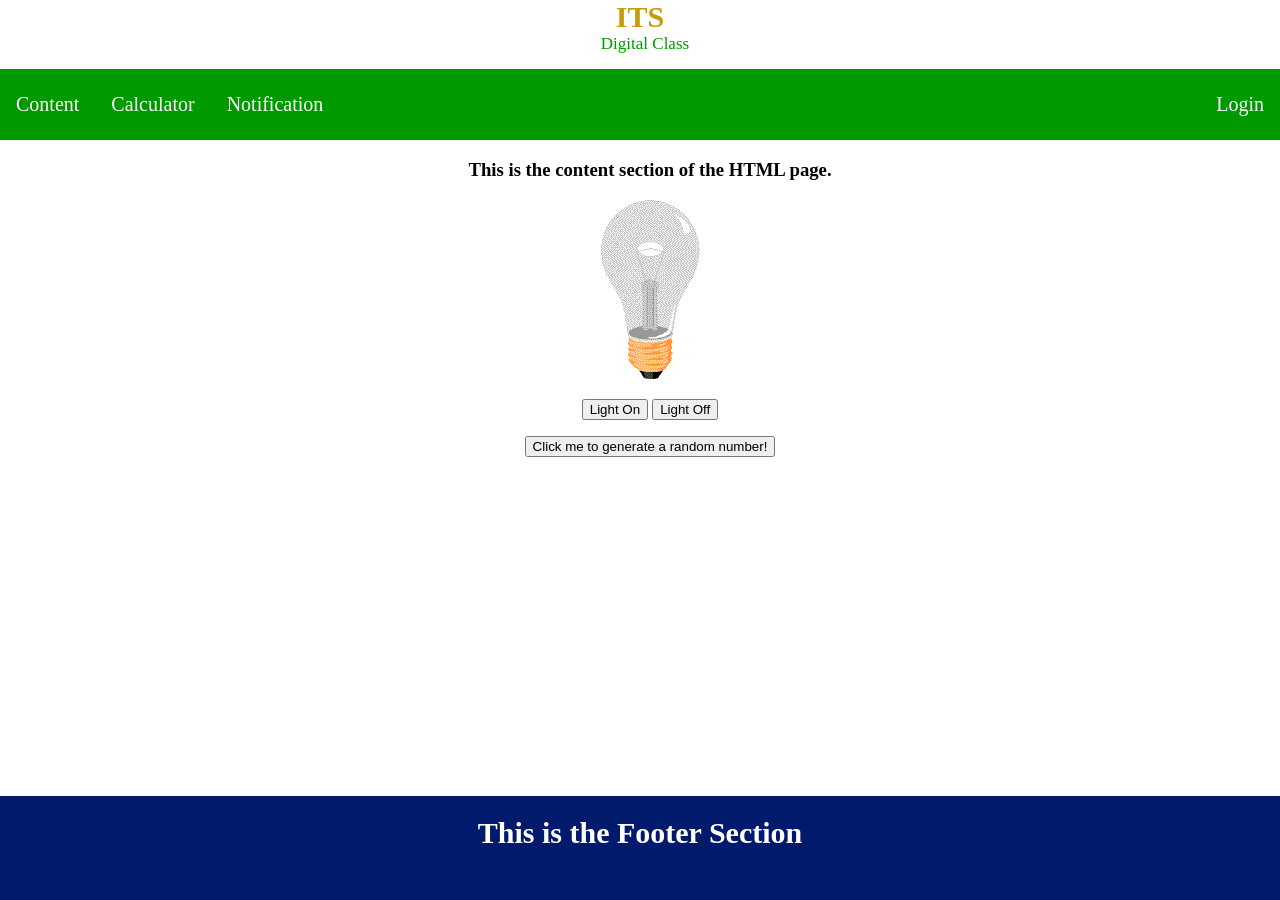
<file: index.html>
<!DOCTYPE html>
<html>
<head>
	<title>Layout Example</title>
	<script src="index.js"></script>
	<link rel="stylesheet" href="index.css">
</head>

<body>
	
	<!-- Header Section -->
	<header>
		<div class="head1">ITS</div>
		<div class="head2">Digital Class</div>
	</header>
	
	<!-- Menu Navigation Bar -->
	<nav class="menu">
		<a href="#content">Content</a>
		<a href="calculator.html">Calculator</a>
		<a href="#notification">Notification</a>
		<div class="menu-log">
			<a href="#login">Login</a>
		</div>
	</nav>
	
	<!-- Body section -->
	<main class = "body_sec">
		<section id="content">
			<h3>This is the content section of the HTML page.</h3>
			<img id="myImage" src="bulb_off.png" width="100" height="180">
			<p>
				<button type="button" onclick="light('on')">Light On</button>
				<button type="button" onclick="light('off')">Light Off</button>
			</p>
			<p>
			<button onclick="generateRandomNumber()">Click me to generate a random number!</button>
			</p>
			<p class = "random_number" id="random_number"></p>
		</section>
	</main>
	
	<!-- Footer Section -->
	<footer>
		<section id="notification">
			This is the Footer Section
		</footer>
</body>
</html>
</file>
<file: index.css>
.head1 {
			font-size:30px;
            text-align: center;
			color:#c39c0f;
			font-weight:bold;
		}
		.head2 {
			font-size:17px;
            text-align: center;
			color:#009900;
			margin-left:10px;
			margin-bottom:15px;
		}
		body {
			margin: 0 auto;
			background-position:center;
			background-size: contain;
		}
	
		.menu {
			position: sticky;
			top: 0;
			background-color: #009900;
			padding:10px 0px 10px 0px;
			color:white;
			margin: 0 auto;
			overflow: hidden;
		}
		.menu a {
			float: left;
			color: white;
			text-align: center;
			padding: 14px 16px;
			text-decoration: none;
			font-size: 20px;
		}
		.menu-log {
			right: auto;
			float: right;
		}
		footer {
			width: 100%;
			bottom: 0px;
			background-color: rgb(1, 26, 108);
			color: #fff;
			position: absolute;
			padding-top:20px;
			padding-bottom:50px;
			text-align:center;
			font-size:30px;
			font-weight:bold;
		}
		.body_sec {
			text-align: center;
			margin-left:20px;
		}

		.random_number {
			font-size:30px;
            text-align: center;
			color:#37be5b;
		}
</file>
